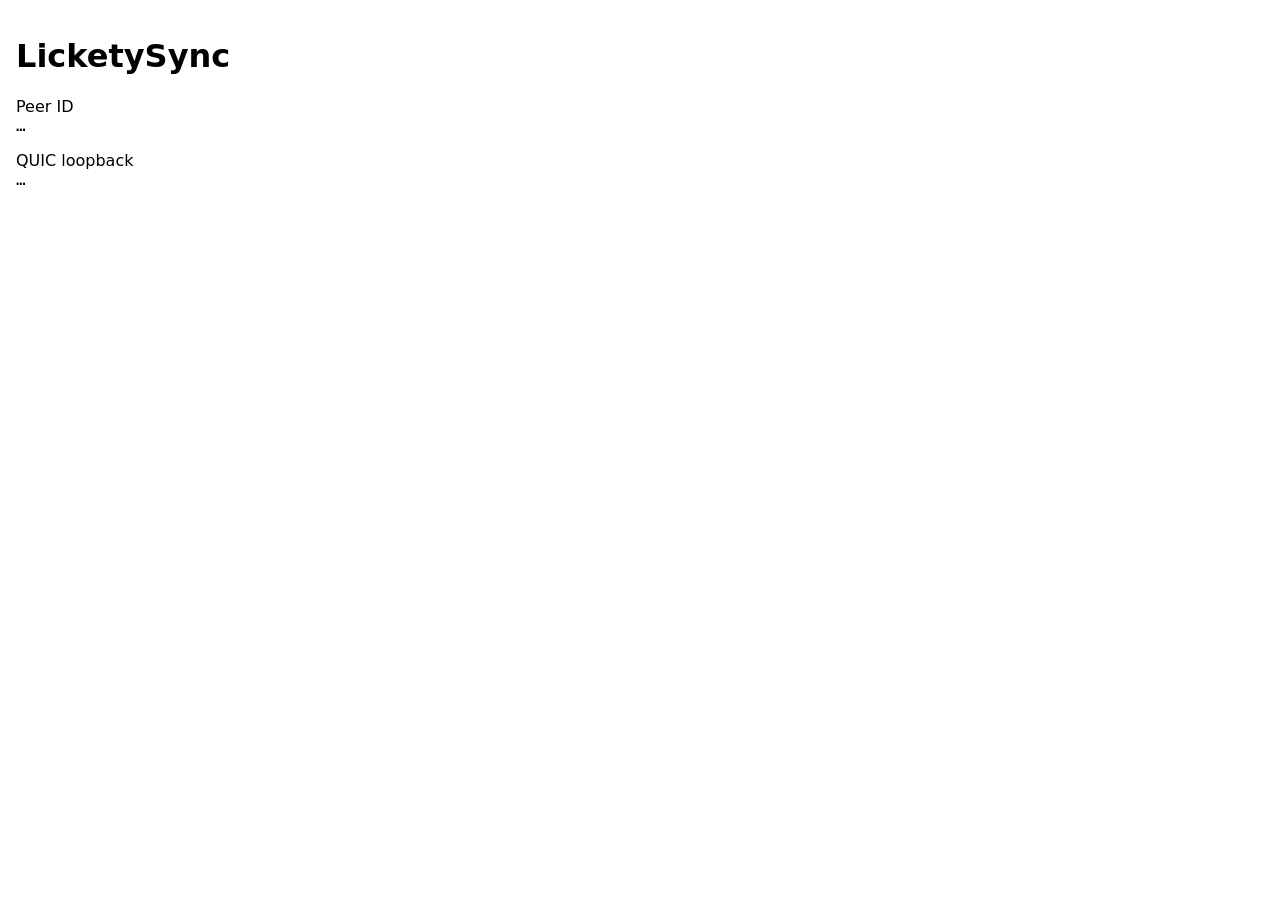
<file: ui/index.html>
<!doctype html>
<!-- This Source Code Form is subject to the terms of the Mozilla Public
   - License, v. 2.0. If a copy of the MPL was not distributed with this
   - file, You can obtain one at https://mozilla.org/MPL/2.0/. -->
<html lang="en">
  <head>
    <meta charset="utf-8">
    <meta name="viewport" content="width=device-width, initial-scale=1">
    <title>LicketySync</title>
    <link rel="stylesheet" href="style.css">
    <script src="main.js" defer></script>
  </head>
  <body>
    <h1>LicketySync</h1>
    <dl>
      <dt>Peer ID</dt>
      <dd id="peer-id">…</dd>
      <dt>QUIC loopback</dt>
      <dd id="quic-loopback">…</dd>
    </dl>
  </body>
</html>
</file>
<file: ui/style.css>
/* This Source Code Form is subject to the terms of the Mozilla Public
 * License, v. 2.0. If a copy of the MPL was not distributed with this
 * file, You can obtain one at https://mozilla.org/MPL/2.0/. */

:root {
  color-scheme: light dark;
  font-family: system-ui, sans-serif;
}

body {
  margin: 0;
  padding: max(16px, env(safe-area-inset-top)) 16px 16px;
}

dd {
  margin: 0 0 1em;
  font-family: ui-monospace, monospace;
  overflow-wrap: anywhere;
}

/* Tauri's isolation frame, which Tauri hides with an inline style that this
   page's content security policy refuses. */
#__tauri_isolation__ {
  display: none;
}
</file>
